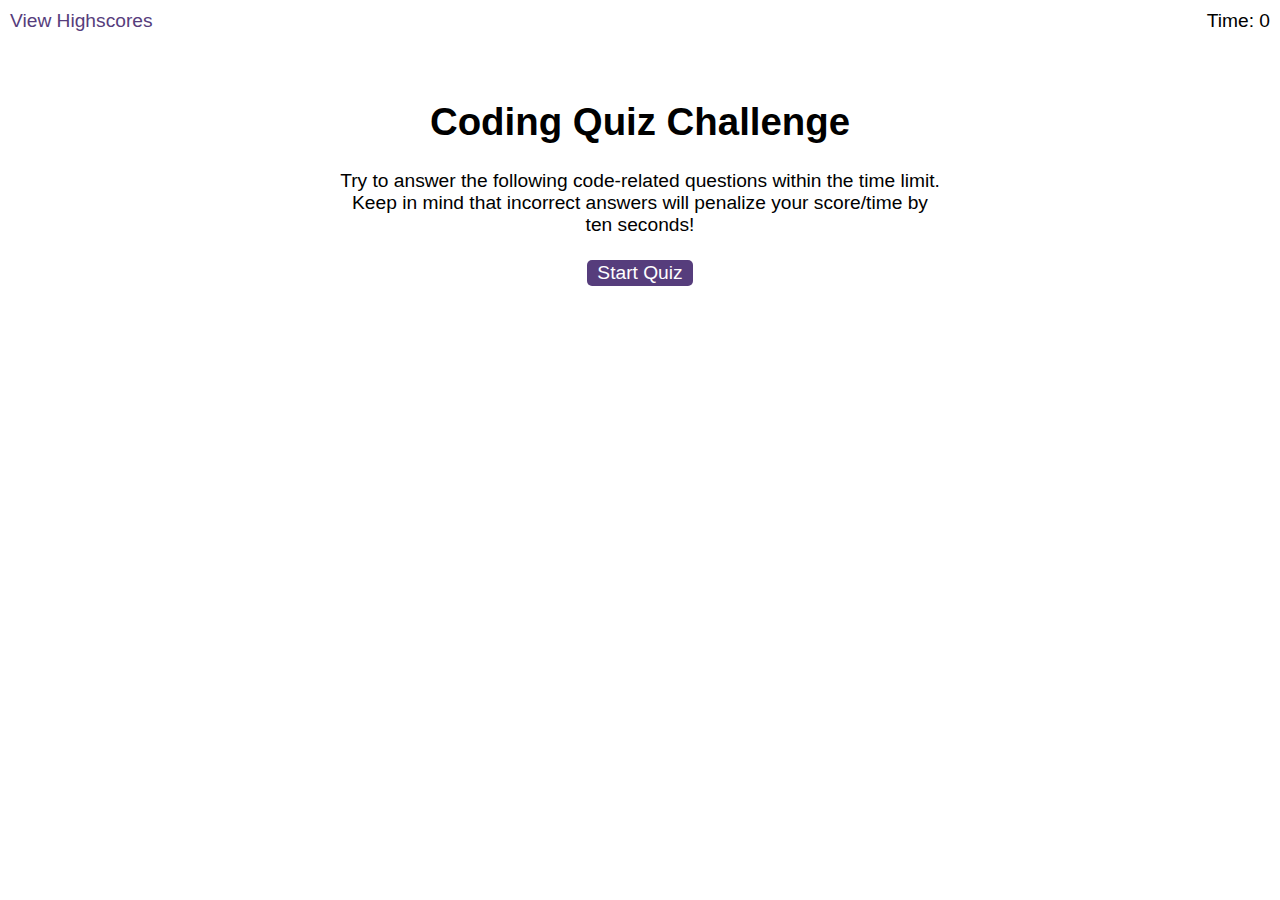
<file: index.html>
<!DOCTYPE html>
<html lang="en">

<head>
  <meta charset="UTF-8" />
  <meta name="viewport" content="width=device-width, initial-scale=1.0" />
  <meta http-equiv="X-UA-Compatible" content="ie=edge" />
  <title>Coding Quiz</title>

  <link rel="stylesheet" href="./Assets/css/styles.css" />
</head>

<body>
  <div class="scores"><a href="highscore.html">View Highscores</a></div>

  <div class="timer">Time: <span id="time">0</span></div>

  <div class="wrapper">
    <div id="start-screen" class="start">
      <h1>Coding Quiz Challenge</h1>
      <p>
        Try to answer the following code-related questions within the time
        limit. Keep in mind that incorrect answers will penalize your
        score/time by ten seconds!
      </p>
      <button id="start">Start Quiz</button>
    </div>

    <div id="questions" class="hide">
      <h2 id="question-title"></h2>
      <div id="choices" class="choices"></div>
    </div>

    <div id="end-screen" class="hide">
      <h2>All done!</h2>
      <p>Your final score is <span id="final-score"></span>.</p>
      <p>
        Enter initials: <input type="text" id="initials" max="3" />
        <button id="submit">Submit</button>
      </p>
    </div>

    <div id="feedback" class="feedback hide"></div>
  </div>

  <script src="./Assets/js/questions.js"></script>
  <script src="./Assets/js/logic.js"></script>
</body>

</html>
</file>
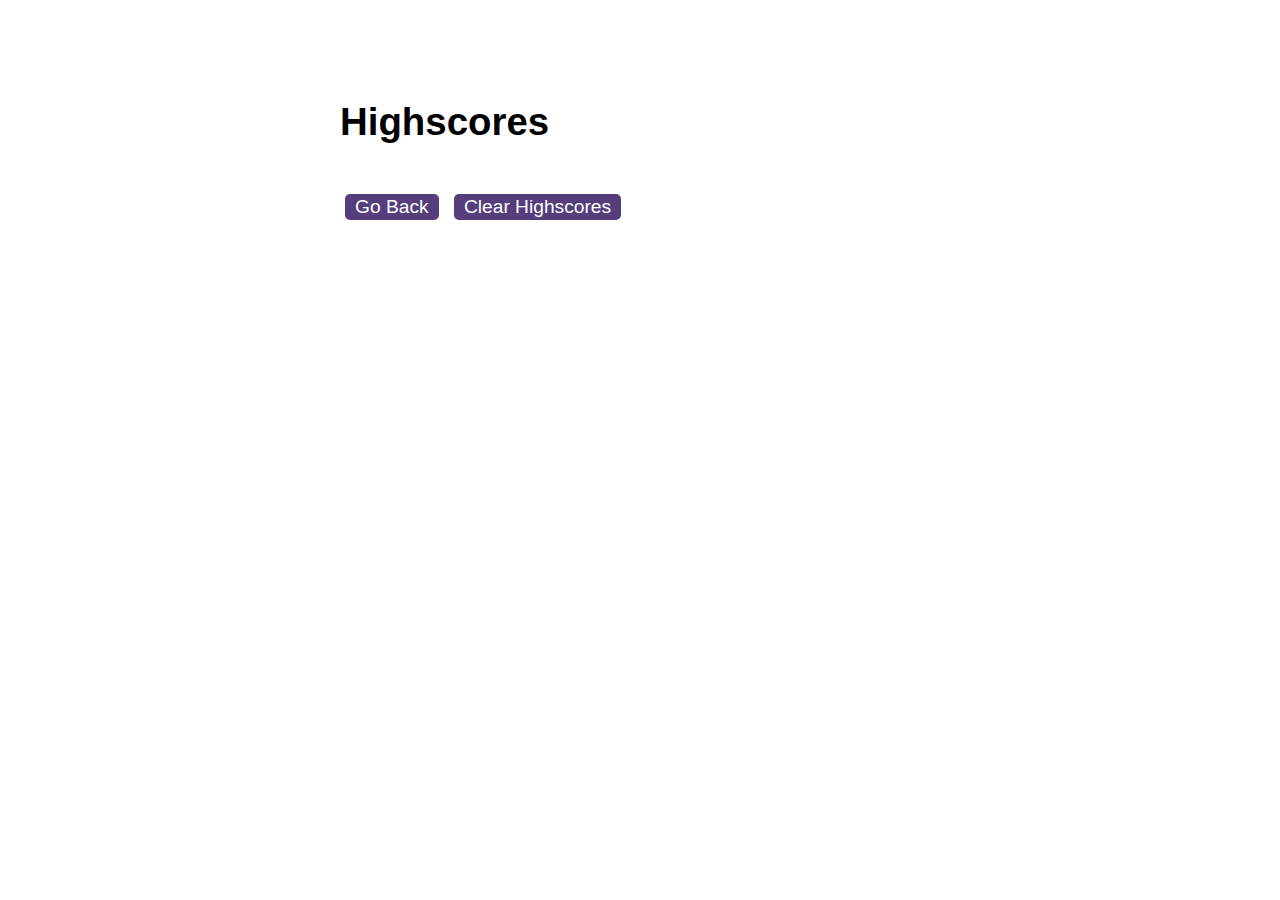
<file: highscore.html>
<!DOCTYPE html>
<html lang="en">

<head>
  <meta charset="UTF-8" />
  <meta name="viewport" content="width=device-width, initial-scale=1.0" />
  <meta http-equiv="X-UA-Compatible" content="ie=edge" />
  <title>Highscores</title>

  <link rel="stylesheet" href="./Assets/css/styles.css" />
</head>

<body>
  <div class="wrapper">
    <h1>Highscores</h1>
    <ol id="highscores"></ol>

    <a href="index.html"><button>Go Back</button></a>
    <button id="clear">Clear Highscores</button>
  </div>

  <script src="./Assets/js/scores.js"></script>
</body>

</html>
</file>
<file: Assets/css/styles.css>
body {
    font-family: Arial;
    font-size: 120%;
  }
  
  a {
    color: #563d7c;
    text-decoration: none;
    transition: color 0.1s;
  }
  
  a:hover {
    color: #8570a5;
  }
  
  button {
    display: inline-block;
    margin: 5px;
    cursor: pointer;
    font-size: 100%;
    background-color: #563d7c;
    border-radius: 5px;
    padding: 2px 10px;
    color: white;
    border: 0;
    transition: background-color 0.1s;
  }
  
  button:hover {
    background-color: #8570a5;
  }
  
  .choices button {
    display: block;
  }
  
  input[type="text"] {
    font-size: 100%;
  }
  
  ol {
    padding-left: 0px;
    max-height: 400px;
    overflow: auto;
  }
  
  li {
    padding: 5px;
    list-style: decimal inside none;
  }
  
  li:nth-child(odd) {
    background-color: #f3edfc;
  }
  
  .wrapper {
    margin: 100px auto 0 auto;
    max-width: 600px;
  }
  
  .hide {
    display: none;
  }
  
  .start {
    text-align: center;
  }
  
  .scores {
    position: absolute;
    top: 10px;
    left: 10px;
  }
  
  .feedback {
    font-style: italic;
    font-size: 120%;
    margin-top: 20px;
    padding-top: 10px;
    color: gray;
    border-top: 2px solid #ccc;
  }
  
  .timer {
    position: absolute;
    top: 10px;
    right: 10px;
  }
</file>
